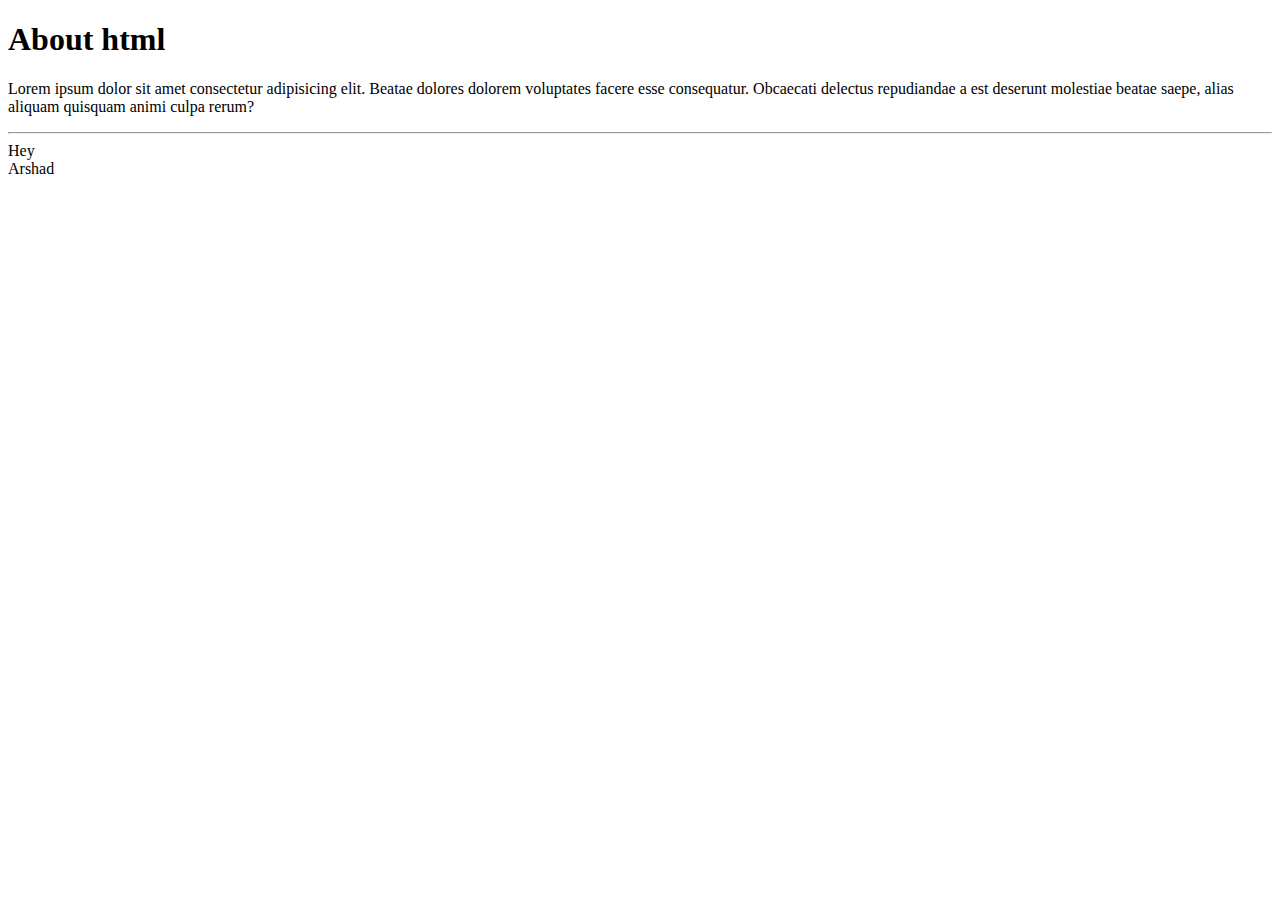
<file: 2problem.html>
<!DOCTYPE html>
<html lang="en">
<head>
    <title>HTML Book</title>
</head>
<body>
    <h1>About html</h1>
    <p>Lorem ipsum dolor sit amet consectetur adipisicing elit. Beatae dolores dolorem voluptates facere esse consequatur. 
        Obcaecati delectus repudiandae a est deserunt molestiae beatae saepe, alias aliquam quisquam animi culpa rerum?</p>
        <hr>

        <span>Hey</span><br> <span>Arshad</span>
</body>
</html>
</file>
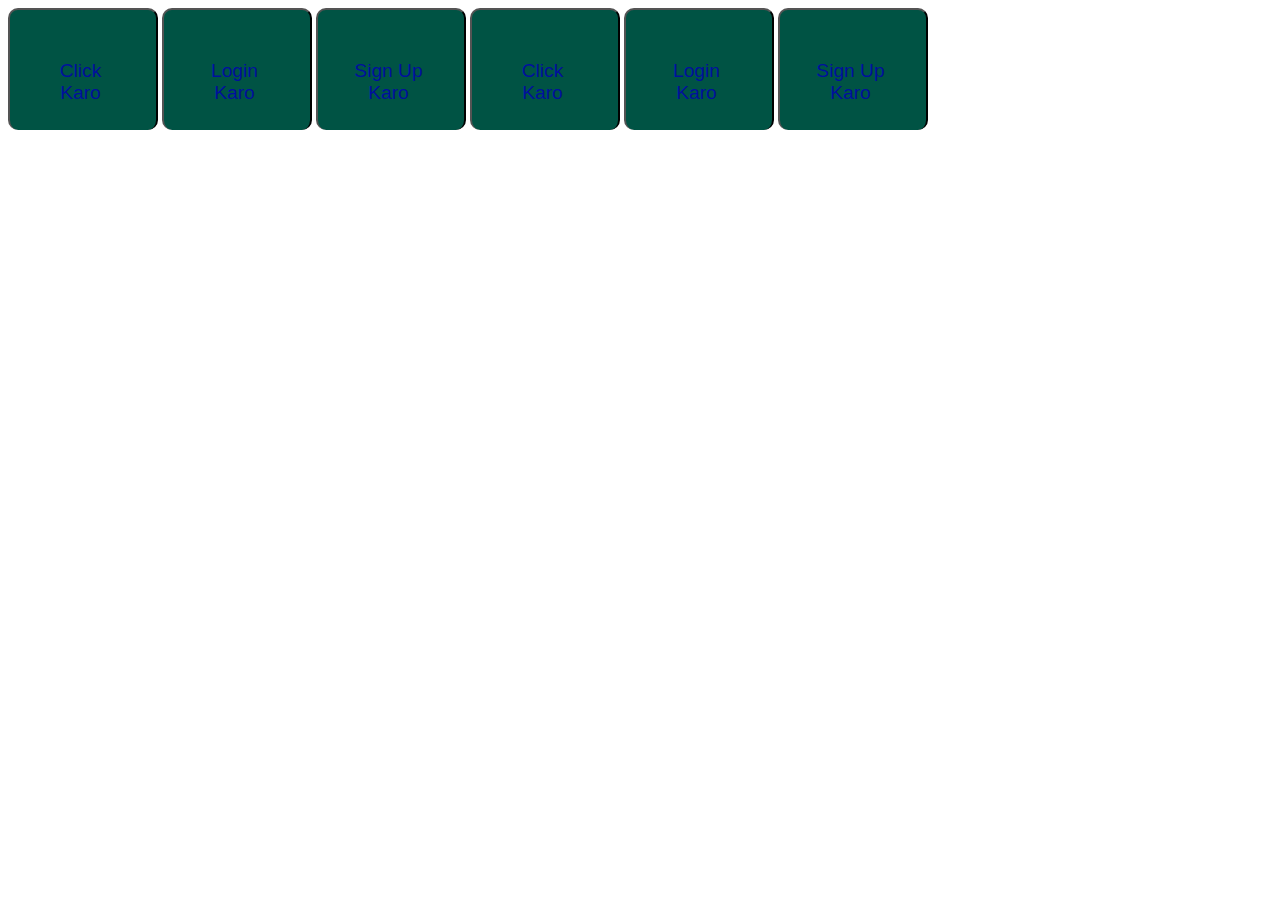
<file: 4.html>
<!DOCTYPE html>
<head>
    <title>button</title>
</head>
<body>
<link rel="stylesheet" href="style.css">
<button  class="one">Click Karo</button>
<button  class="two">Login Karo</button>
<button class="three">Sign Up Karo</button>
<button  class="one">Click Karo</button>
<button  class="two">Login Karo</button>
<button class="three">Sign Up Karo</button>
</body>
</html>
</file>
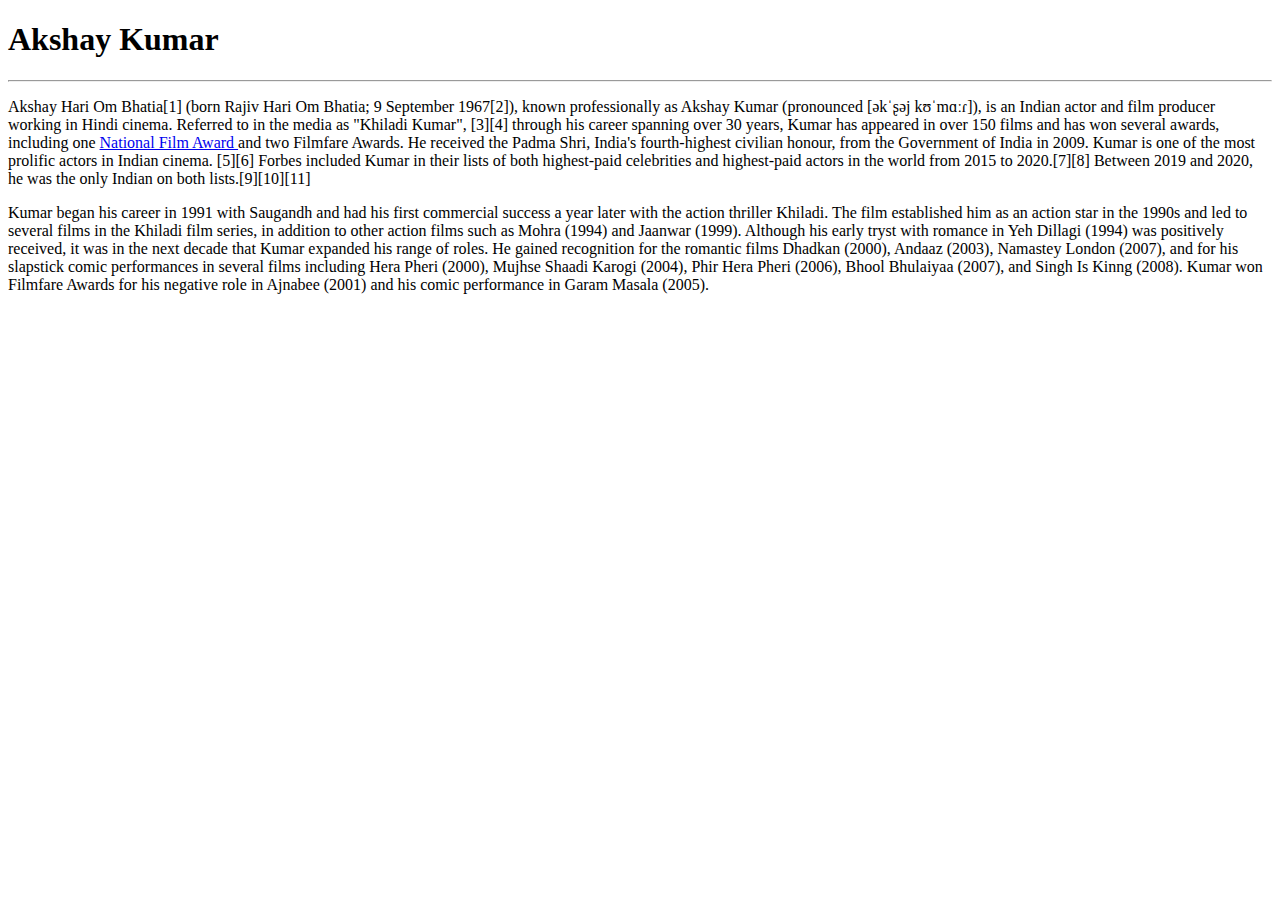
<file: 4problem.html>
<!DOCTYPE html>
<html lang="en">
<head>
    <title>Akshay Kumar - Wikipedia</title>
</head>
<body>
    <h1>Akshay Kumar</h1>
    <hr>
    <p>
        Akshay Hari Om Bhatia[1] (born Rajiv Hari Om Bhatia; 9 September 1967[2]), known professionally as Akshay Kumar (pronounced [əkˈʂəj kʊˈmɑːɾ]), 
        is an Indian actor and film producer working in Hindi cinema. Referred to in the media as "Khiladi Kumar",
        [3][4] through his career spanning over 30 years, 
        Kumar has appeared in over 150 films and has won several awards, including one <a href="https://en.wikipedia.org/wiki/National_Film_Awards">National Film Award </a>
        and two Filmfare Awards. He received the Padma Shri, India's fourth-highest civilian honour, 
        from the Government of India in 2009. Kumar is one of the most prolific actors in Indian cinema.
        [5][6] Forbes included Kumar in their lists of both highest-paid celebrities and highest-paid actors in the world from 2015 to 2020.[7][8] 
        Between 2019 and 2020, he was the only Indian on both lists.[9][10][11]
    </p>

    <p>
        Kumar began his career in 1991 with Saugandh and had his first commercial success a year later with the action thriller Khiladi. 
        The film established him as an action star in the 1990s and led to several films in the Khiladi film series, in addition to other action 
        films such as Mohra (1994) and Jaanwar (1999). Although his early tryst with romance in Yeh Dillagi (1994) was positively received, 
        it was in the next decade that Kumar expanded his range of roles. He gained recognition for the romantic films Dhadkan (2000), Andaaz
         (2003), Namastey London (2007), and for his slapstick comic performances in several films including Hera Pheri (2000), Mujhse Shaadi Karogi
          (2004), Phir Hera Pheri (2006), Bhool Bhulaiyaa (2007), and Singh Is Kinng (2008). 
        Kumar won Filmfare Awards for his negative role in Ajnabee (2001) and his comic performance in Garam Masala (2005).
    </p>
</body>
</html>
</file>
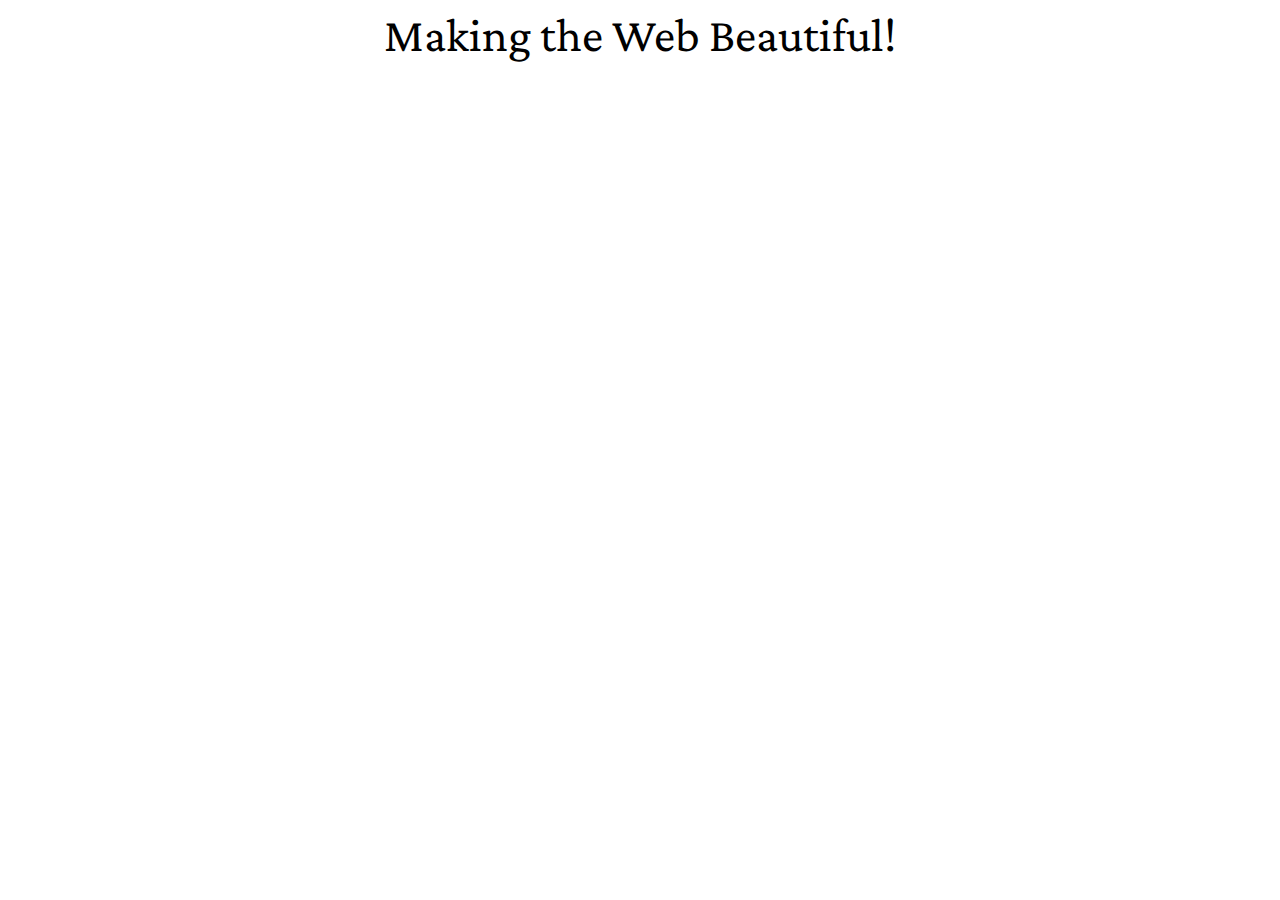
<file: 5.html>
<!-- <a href="https://theleatherexpo.com/" target="_blank">
    <button>The Leather Expo</button>

</a> -->
<html></html>
  <head>
    <link rel="stylesheet"
          href="https://fonts.googleapis.com/css2?family=Crimson+Pro">
    <style>
      body {
        font-family: 'Crimson Pro', serif;
        font-size: 48px;
        text-align: center;
      }
    </style>
  </head>
  <body>
    <p> Making the Web Beautiful! </p>
  </body>
</html>
</file>
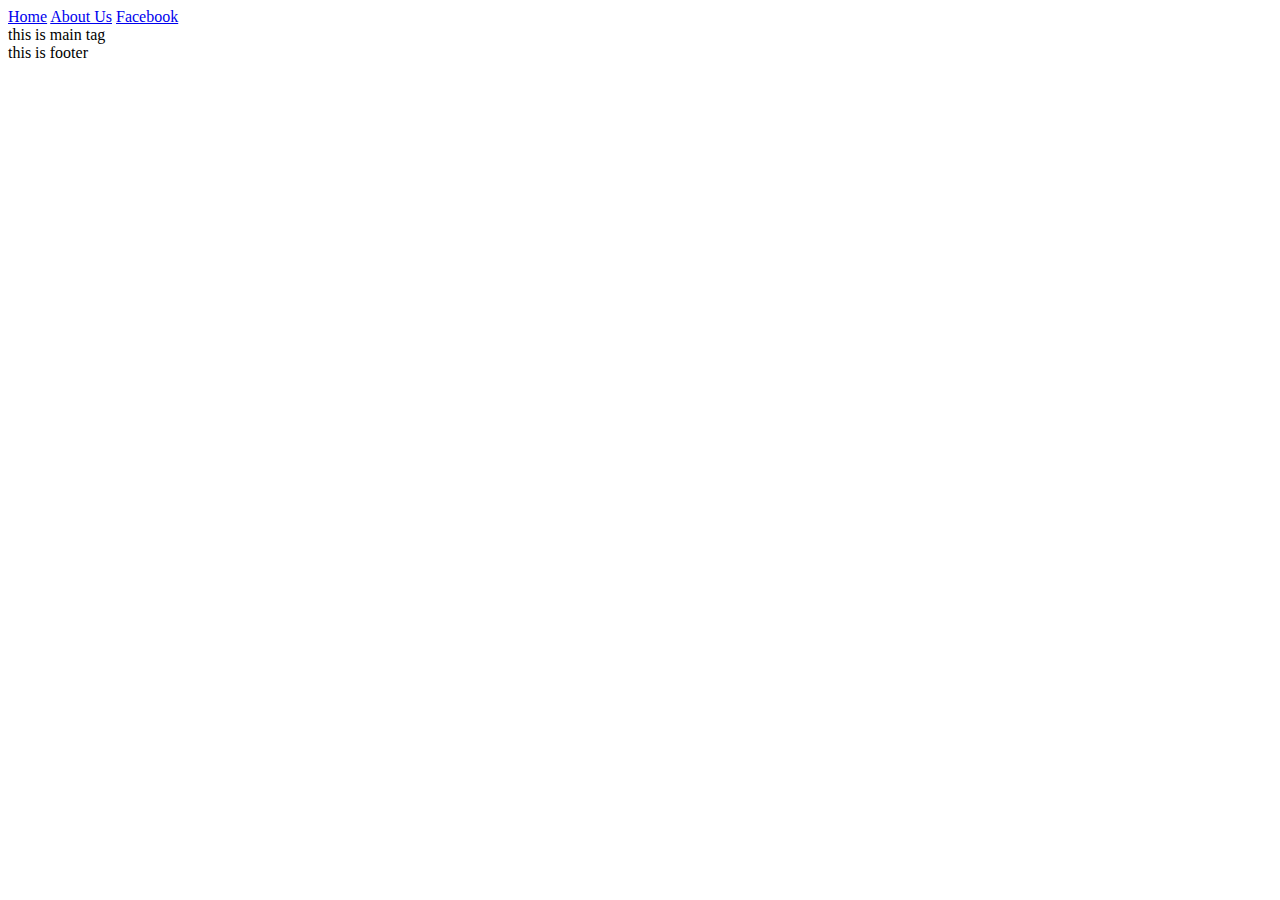
<file: 5problem.html>
<!DOCTYPE html>
<html lang="en">
<head>
    <title>Blog Page -  codewitharshad Blog</title>
</head>
<body>
    <header>
        <nav>
            <a href="/home">Home</a>
            <a href="/home">About Us</a>
            <a href="https://www.facebook.com/profile.php?id=61565689947241">Facebook</a>
        
        </nav>
    </header>

<main>
    this is main tag
</main>
<footer>this  is footer</footer>

</body>
</html>
</file>
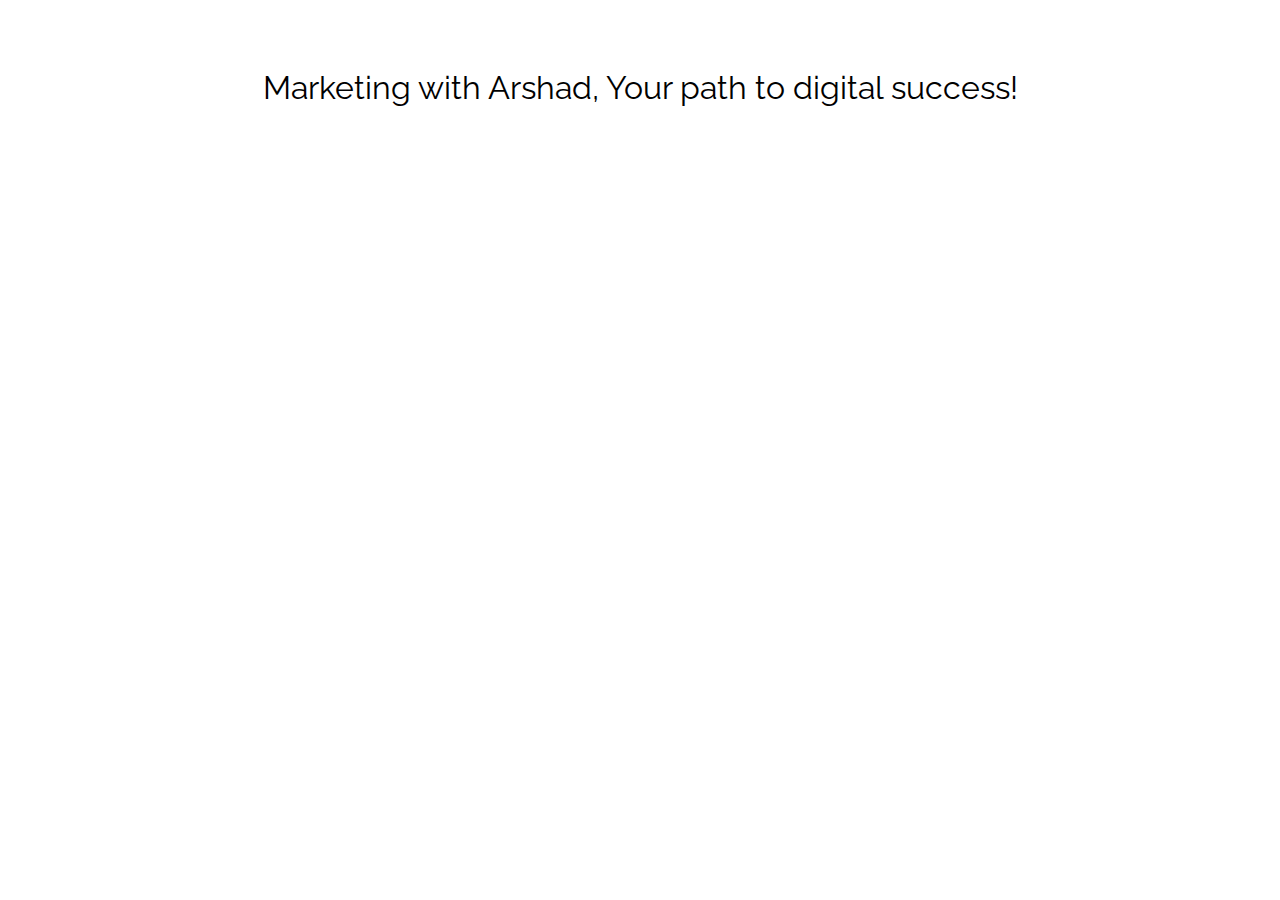
<file: 6.html>
<!DOCTYPE html>
<html lang="en">
<head>
    <title>Document</title>
    <link rel="preconnect" href="https://fonts.googleapis.com">
<link rel="preconnect" href="https://fonts.gstatic.com" crossorigin>
<link href="https://fonts.googleapis.com/css2?family=Raleway:ital,wght@0,100..900;1,100..900&display=swap" rel="stylesheet"><link rel="stylesheet" href="style2.css">
</head>
<body>
    <p> <br>
        Marketing
        with
        Arshad,
        Your path to
        digital success!
        </p>
</body>
</html>
</file>
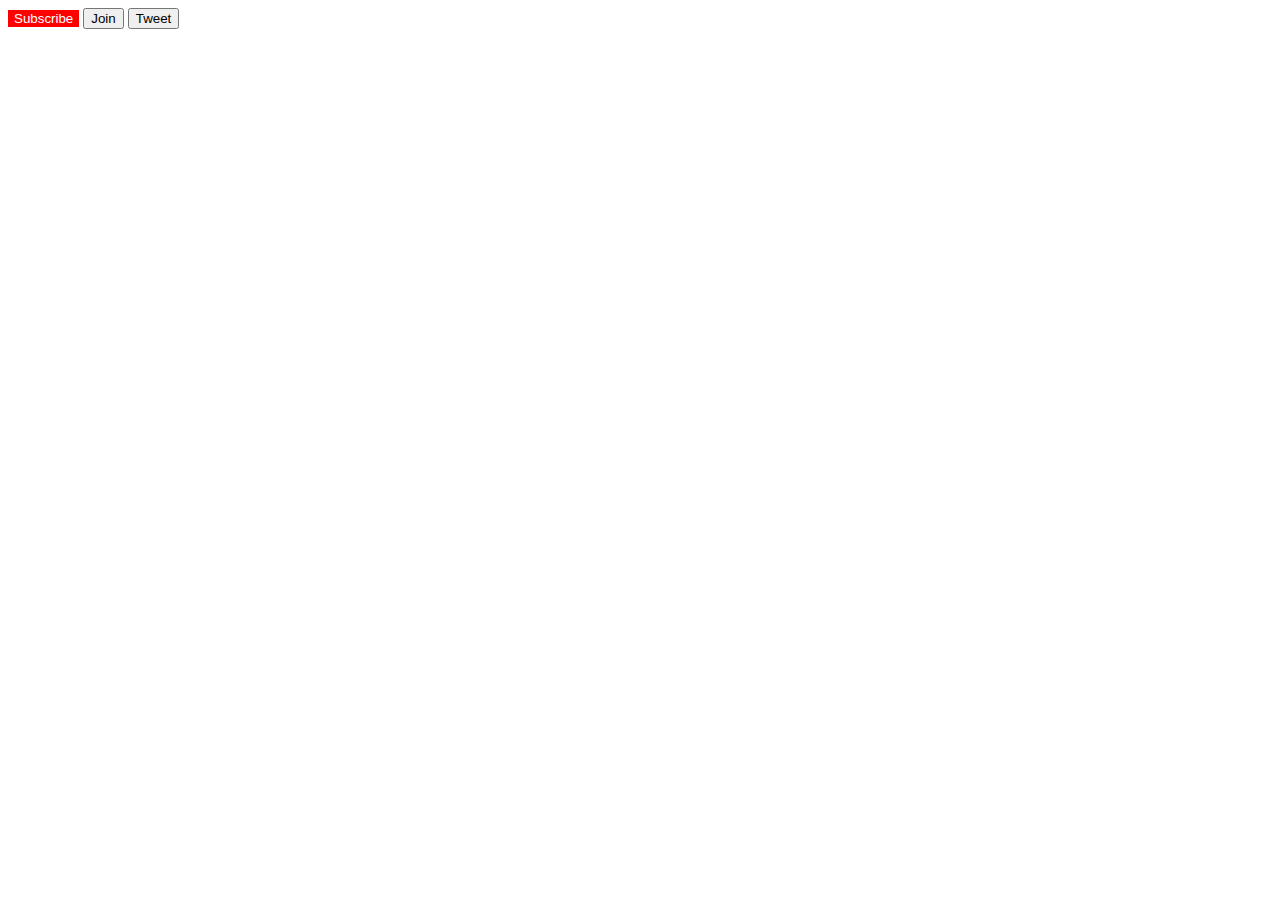
<file: 7.html>
<!DOCTYPE html>
<html lang="en">
<head>
    <title>button Tag</title>
    <link rel="stylesheet" href="ars.css">
</head>
<body>
<button class="one">Subscribe</button>
<button class="two">Join </button>
<button class="three">Tweet</button>
</body>
</html>
</file>
<file: style.css>
.one, .two, .three {
    color: rgb(0, 16, 157);
    background-color: rgb(0, 83, 68);
    border-radius: 10px; 
    width: 150px;
    font-size: larger;
    height: 100px;
    padding: 70px;
    padding-top: 50px;
    padding-left: 35px;
    padding-right: 40px;
    border-bottom: 40px;
}
</file>
<file: style2.css>
p{
    font-family: "Raleway", system-ui;
    font-optical-sizing: auto;
    font-weight: 30px;
    font-style: normal;
    text-align: center;
    font-size: xx-large;
   }
</file>
<file: ars.css>
.one
{
    background-color: red;
    color: white;
    border: none;
}
.one:hover {
    background-color: green;
    color: black;
    transition: 0.5s ease;
  }
.two:hover{
background-color: rgb(25, 0, 137);
 color: white;
border-color: blue;
border-style: solid;
transition: 0.5s ease;
}
.three:hover{
background-color: white;
    border: none;
    /* border-color: blue; */
    transition: 1s ease;
}
</file>
